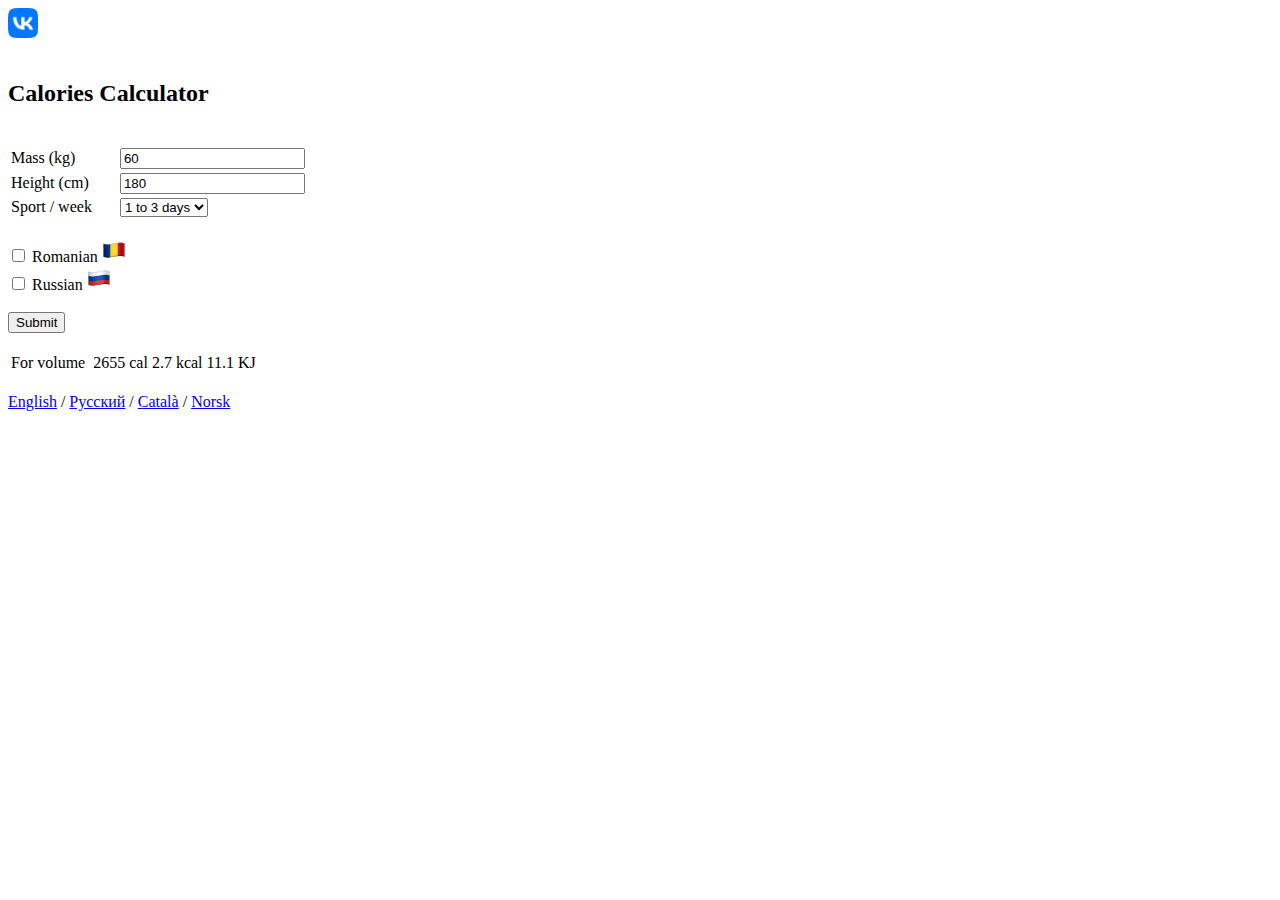
<file: index.html>
<!DOCTYPE html>
<html lang="en">
<head>
    <meta charset="UTF-8">
    <meta http-equiv="X-UA-Compatible" content="IE=edge">
    <meta name="viewport" content="width=device-width, initial-scale=1.0">
    <link rel="shortcut icon" href="img/VK.png" type="image/x-icon">
    <link rel="stylesheet" href="style.css">
    <link href="https://cdn.jsdelivr.net/npm/bootstrap@5.2.2/dist/css/bootstrap.min.css" rel="stylesheet" integrity="sha384-Zenh87qX5JnK2Jl0vWa8Ck2rdkQ2Bzep5IDxbcnCeuOxjzrPF/et3URy9Bv1WTRi" crossorigin="anonymous">
    <title>Calories Calculator</title>
</head>
<body onload="calculateCalories()">
    <nav class="navbar navbar-expand-lg navbar-dark bg-dark">
        <div class="container">
            <a class="navbar-brand" href="index.html">
                <img src="img/VK.png" alt="Brand" width="30">
            </a>
        </div>
    </nav>
    <div class="container">
        <br>
        <h2>Calories Calculator</h2>
        <br>
        <table>
            <tbody>
                <tr>
                    <td class="data-td">Mass (kg)</td>
                    <td><input type="number" title="mass" class="form-control" placeholder="Mass" id="mass-inp" value="60" /></td>
                </tr>
                <tr>
                    <td class="data-td">Height (cm)</td>
                    <td><input type="number" title="height" class="form-control" placeholder="Height" id="height-inp" value="180" /></td>
                </tr>
                <tr>
                    <td class="data-td">Sport / week</td>
                    <td>
                        <select class="form-select" aria-label="Sport Select" id="sport-select">
                            <option value="1.2">No sport</option>
                            <option value="1.375" selected>1 to 3 days</option>
                            <option value="1.55">3 to 5 days</option>
                            <option value="1.725">6 to 7 days</option>
                            <option value="1.9">2h per day</option>
                        </select>
                    </td>
                </tr>
            </tbody>
        </table> 
        <br>
        <div class="form-check">
            <input class="form-check-input" type="checkbox" id="romanian-check">
            <label class="form-check-label" for="romanian-check">
                Romanian
                <img class="flag-icon" src="./img/ro.png" alt="Romania Flag">
            </label>
        </div>
        <div class="form-check">
            <input class="form-check-input" type="checkbox" id="russian-check">
            <label class="form-check-label" for="russian-check">
                Russian
                <img class="flag-icon" src="./img/ru.png" alt="Russia Flag">
            </label>
        </div>
        <br>
        <button type="button" class="btn btn-primary" onclick="calculateCalories()">Submit</button>
        <br>
        <br>
        <table class="table table-dark">
            <tbody>
                <tr>
                    <td>For volume</td>
                    <td></td>
                    <td><span id="cal"></span> cal</td>
                    <td><span id="kcal"></span> kcal</td>
                    <td><span id="kj"></span> KJ</td>
                </tr>
            </tbody>
        </table>
        <br>
        <div class="lang-links">
            <a href="index.html">English</a> /
            <a href="lang/ru.html">Русский</a> /
            <a href="lang/ca.html">Català</a> /
            <a href="lang/no.html">Norsk</a>
        </div>
    </div>
    <script src="calories.js"></script>
</body>
</html>
</file>
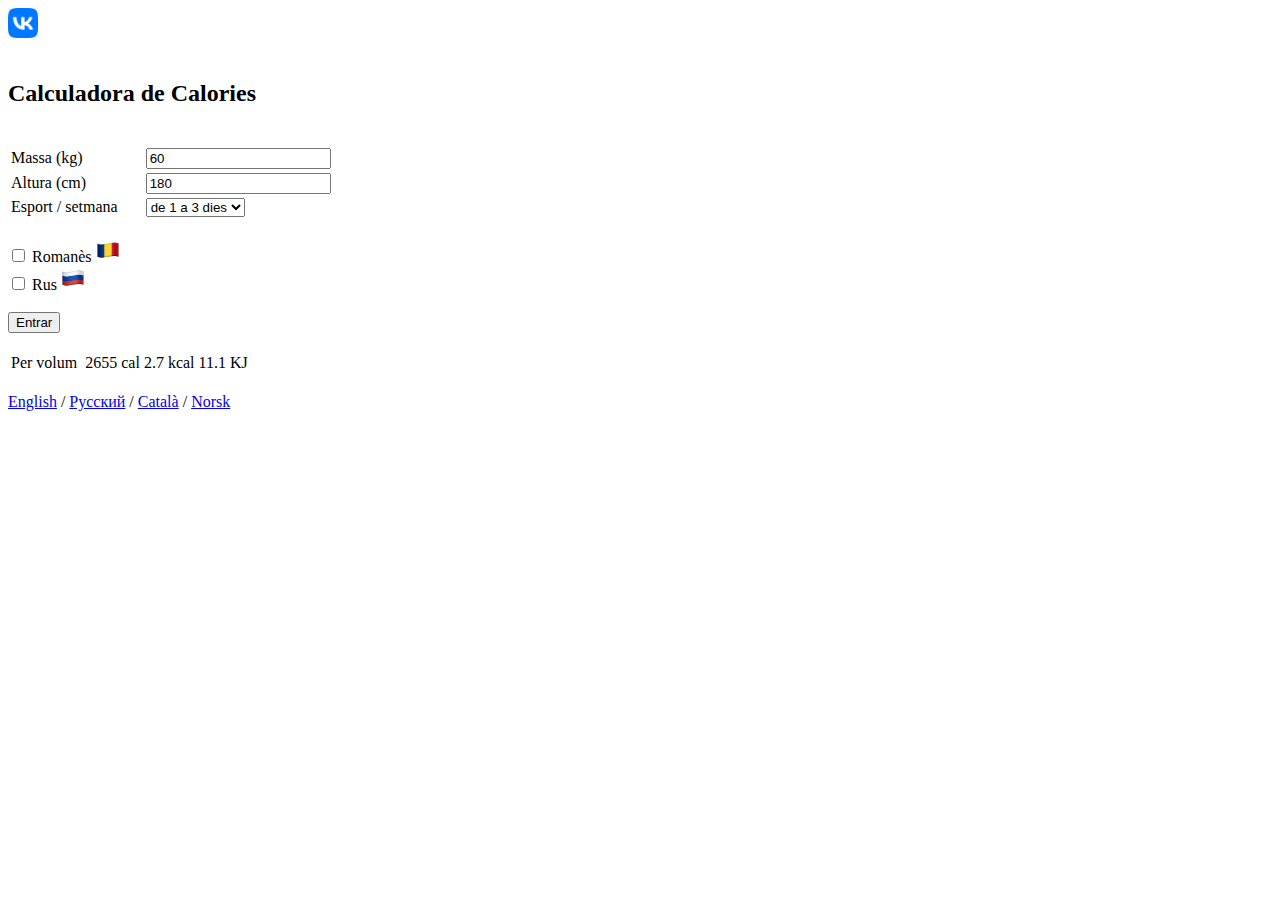
<file: lang/ca.html>
<!DOCTYPE html>
<html lang="en">
<head>
    <meta charset="UTF-8">
    <meta http-equiv="X-UA-Compatible" content="IE=edge">
    <meta name="viewport" content="width=device-width, initial-scale=1.0">
    <link rel="shortcut icon" href="../img/VK.png" type="image/x-icon">
    <link rel="stylesheet" href="../style.css">
    <link href="https://cdn.jsdelivr.net/npm/bootstrap@5.2.2/dist/css/bootstrap.min.css" rel="stylesheet" integrity="sha384-Zenh87qX5JnK2Jl0vWa8Ck2rdkQ2Bzep5IDxbcnCeuOxjzrPF/et3URy9Bv1WTRi" crossorigin="anonymous">
    <title>Calories Calculator</title>
</head>
<body onload="calculateCalories()">
    <nav class="navbar navbar-expand-lg navbar-dark bg-dark">
        <div class="container">
            <a class="navbar-brand" href="../index.html">
                <img src="../img/VK.png" alt="Brand" width="30">
            </a>
        </div>
    </nav>
    <div class="container">
        <br>
        <h2>Calculadora de Calories</h2>
        <br>
        <table>
            <tbody>
                <tr>
                    <td class="data-td">Massa (kg)</td>
                    <td><input type="number" title="mass" class="form-control" placeholder="Massa" id="mass-inp" value="60" /></td>
                </tr>
                <tr>
                    <td class="data-td">Altura (cm)</td>
                    <td><input type="number" title="height" class="form-control" placeholder="Altura" id="height-inp" value="180" /></td>
                </tr>
                <tr>
                    <td class="data-td">Esport / setmana</td>
                    <td>
                        <select class="form-select" aria-label="Sport Select" id="sport-select">
                            <option value="1.2">No esport</option>
                            <option value="1.375" selected>de 1 a 3 dies</option>
                            <option value="1.55">de 3 a 5 dies</option>
                            <option value="1.725">de 6 a 7 dies</option>
                            <option value="1.9">2h al dia</option>
                        </select>
                    </td>
                </tr>
            </tbody>
        </table> 
        <br>
        <div class="form-check">
            <input class="form-check-input" type="checkbox" id="romanian-check">
            <label class="form-check-label" for="romanian-check">
                Romanès
                <img class="flag-icon" src="../img/ro.png" alt="Romania Flag">
            </label>
        </div>
        <div class="form-check">
            <input class="form-check-input" type="checkbox" id="russian-check">
            <label class="form-check-label" for="russian-check">
                Rus
                <img class="flag-icon" src="../img/ru.png" alt="Russia Flag">
            </label>
        </div>
        <br>
        <button type="button" class="btn btn-primary" onclick="calculateCalories()">Entrar</button>
        <br>
        <br>
        <table class="table table-dark">
            <tbody>
                <tr>
                    <td>Per volum</td>
                    <td></td>
                    <td><span id="cal"></span> cal</td>
                    <td><span id="kcal"></span> kcal</td>
                    <td><span id="kj"></span> KJ</td>
                </tr>
                <!--tr>
                    <td>Calories per al volum</td>
                    <td><span id="data"></span> cal</td>
                </tr-->
            </tbody>
        </table>
        <br>
        <div class="lang-links">
            <a href="../index.html">English</a> /
            <a href="ru.html">Русский</a> /
            <a href="ca.html">Català</a> /
            <a href="no.html">Norsk</a>
        </div>
    </div>
    <script src="../calories.js"></script>
</body>
</html>
</file>
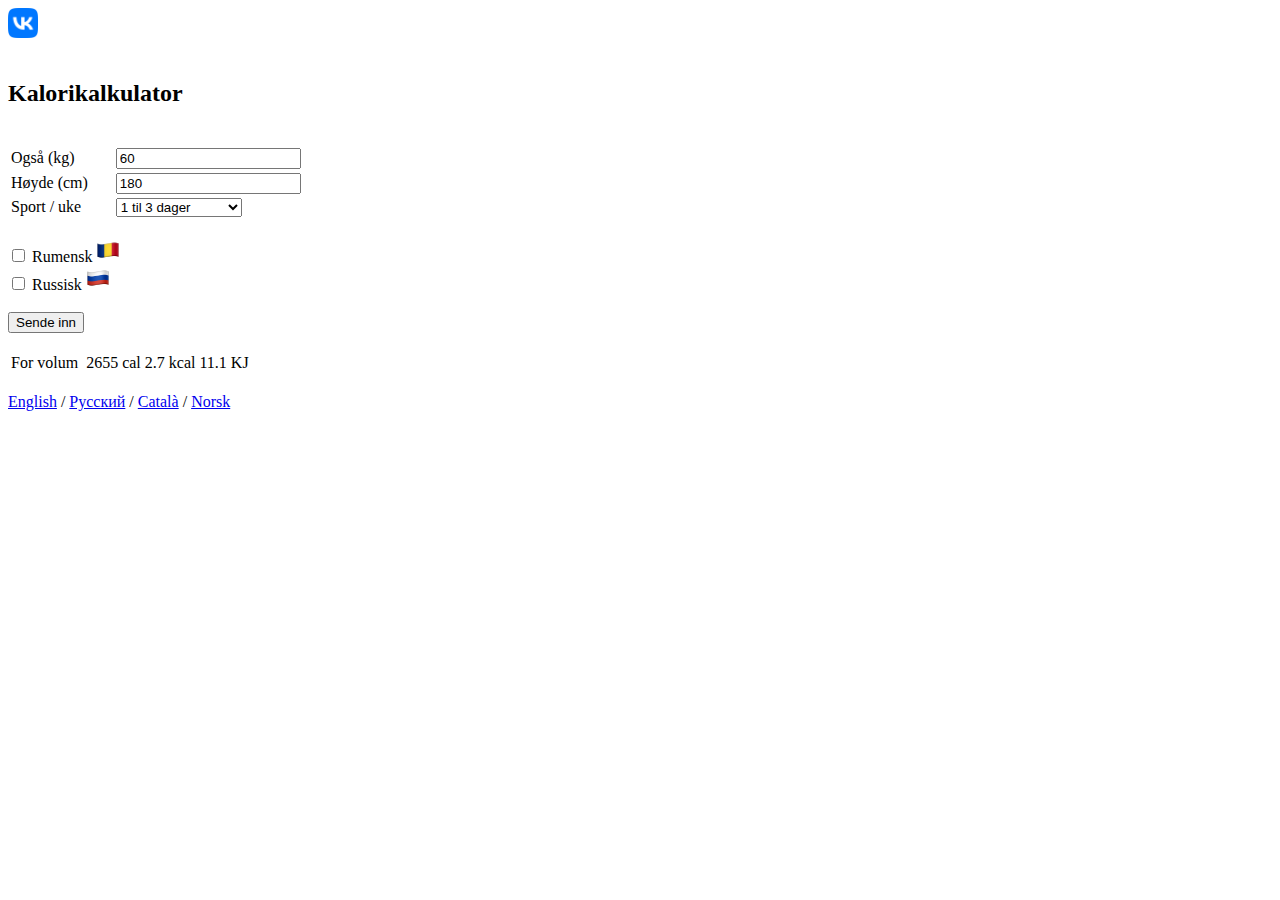
<file: lang/no.html>
<!DOCTYPE html>
<html lang="en">
<head>
    <meta charset="UTF-8">
    <meta http-equiv="X-UA-Compatible" content="IE=edge">
    <meta name="viewport" content="width=device-width, initial-scale=1.0">
    <link rel="shortcut icon" href="../img/VK.png" type="image/x-icon">
    <link rel="stylesheet" href="../style.css">
    <link href="https://cdn.jsdelivr.net/npm/bootstrap@5.2.2/dist/css/bootstrap.min.css" rel="stylesheet" integrity="sha384-Zenh87qX5JnK2Jl0vWa8Ck2rdkQ2Bzep5IDxbcnCeuOxjzrPF/et3URy9Bv1WTRi" crossorigin="anonymous">
    <title>Calories Calculator</title>
</head>
<body onload="calculateCalories()">
    <nav class="navbar navbar-expand-lg navbar-dark bg-dark">
        <div class="container">
            <a class="navbar-brand" href="../index.html">
                <img src="../img/VK.png" alt="Brand" width="30">
            </a>
        </div>
    </nav>
    <div class="container">
        <br>
        <h2>Kalorikalkulator</h2>
        <br>
        <table>
            <tbody>
                <tr>
                    <td class="data-td">Også (kg)</td>
                    <td><input type="number" title="mass" class="form-control" placeholder="Også" id="mass-inp" value="60" /></td>
                </tr>
                <tr>
                    <td class="data-td">Høyde (cm)</td>
                    <td><input type="number" title="height" class="form-control" placeholder="Høyde" id="height-inp" value="180" /></td>
                </tr>
                <tr>
                    <td class="data-td">Sport / uke</td>
                    <td>
                        <select class="form-select" aria-label="Sport Select" id="sport-select">
                            <option value="1.2">Ingen sport</option>
                            <option value="1.375" selected>1 til 3 dager</option>
                            <option value="1.55">3 til 5 dager</option>
                            <option value="1.725">6 til 7 dager</option>
                            <option value="1.9">2 timer om dagen</option>
                        </select>
                    </td>
                </tr>
            </tbody>
        </table> 
        <br>
        <div class="form-check">
            <input class="form-check-input" type="checkbox" id="romanian-check">
            <label class="form-check-label" for="romanian-check">
                Rumensk
                <img class="flag-icon" src="../img/ro.png" alt="Romania Flag">
            </label>
        </div>
        <div class="form-check">
            <input class="form-check-input" type="checkbox" id="russian-check">
            <label class="form-check-label" for="russian-check">
                Russisk
                <img class="flag-icon" src="../img/ru.png" alt="Russia Flag">
            </label>
        </div>
        <br>
        <button type="button" class="btn btn-primary" onclick="calculateCalories()">Sende inn</button>
        <br>
        <br>
        <table class="table table-dark">
            <tbody>
                <tr>
                    <td>For volum</td>
                    <td></td>
                    <td><span id="cal"></span> cal</td>
                    <td><span id="kcal"></span> kcal</td>
                    <td><span id="kj"></span> KJ</td>
                </tr>
                <!--tr>
                    <td>Kalorier for volum</td>
                    <td><span id="data"></span> kal</td>
                </tr-->
            </tbody>
        </table>
        <br>
        <div class="lang-links">
            <a href="../index.html">English</a> /
            <a href="ru.html">Русский</a> /
            <a href="ca.html">Català</a> /
            <a href="no.html">Norsk</a>
        </div>
    </div>
    <script src="../calories.js"></script>
</body>
</html>
</file>
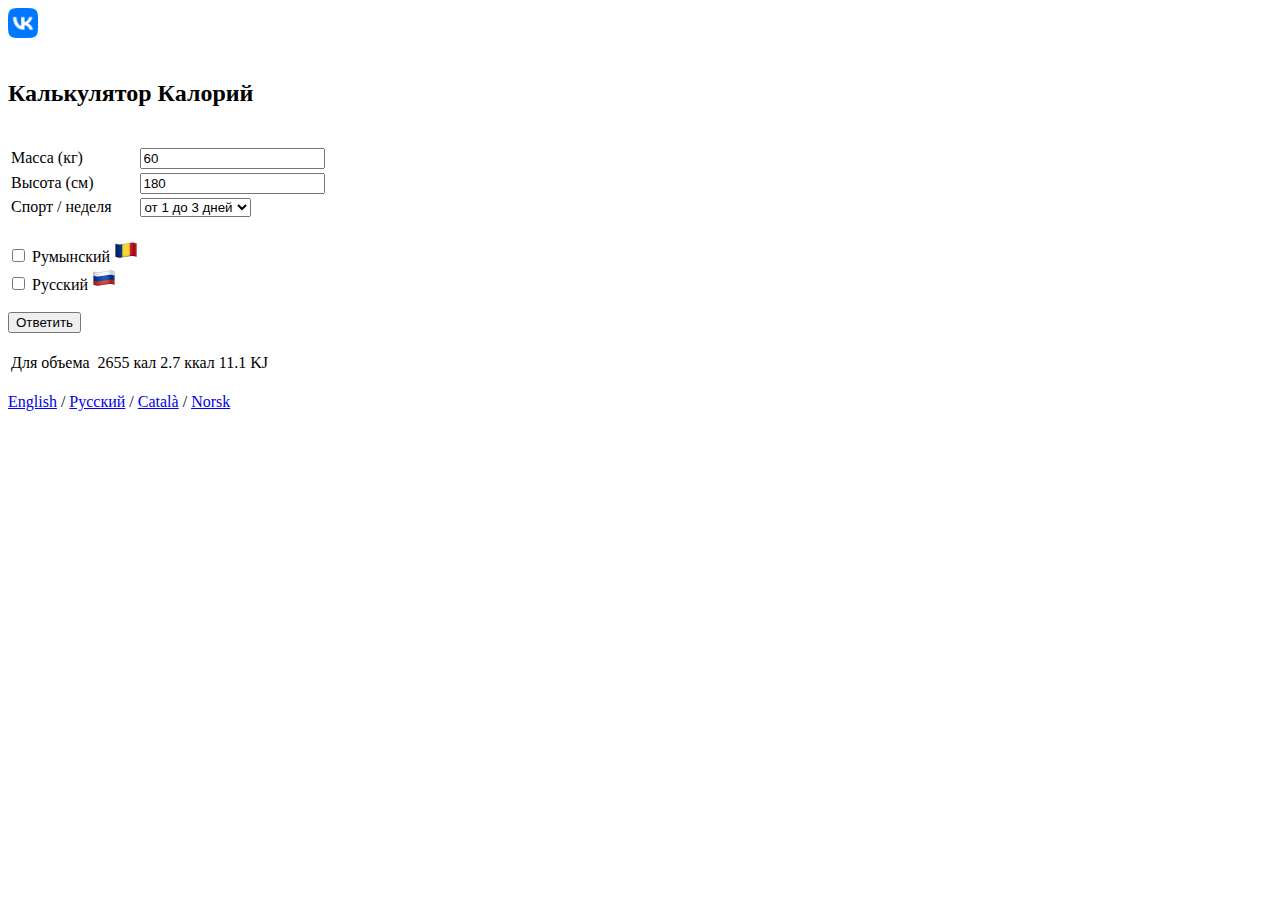
<file: lang/ru.html>
<!DOCTYPE html>
<html lang="en">
<head>
    <meta charset="UTF-8">
    <meta http-equiv="X-UA-Compatible" content="IE=edge">
    <meta name="viewport" content="width=device-width, initial-scale=1.0">
    <link rel="shortcut icon" href="../img/VK.png" type="image/x-icon">
    <link rel="stylesheet" href="../style.css">
    <link href="https://cdn.jsdelivr.net/npm/bootstrap@5.2.2/dist/css/bootstrap.min.css" rel="stylesheet" integrity="sha384-Zenh87qX5JnK2Jl0vWa8Ck2rdkQ2Bzep5IDxbcnCeuOxjzrPF/et3URy9Bv1WTRi" crossorigin="anonymous">
    <title>Calories Calculator</title>
</head>
<body onload="calculateCalories()">
    <nav class="navbar navbar-expand-lg navbar-dark bg-dark">
        <div class="container">
            <a class="navbar-brand" href="../index.html">
                <img src="../img/VK.png" alt="Brand" width="30">
            </a>
        </div>
    </nav>
    <div class="container">
        <br>
        <h2>Калькулятор Калорий</h2>
        <br>
        <table>
            <tbody>
                <tr>
                    <td class="data-td">Масса (кг)</td>
                    <td><input type="number" title="mass" class="form-control" placeholder="Масса" id="mass-inp" value="60" /></td>
                </tr>
                <tr>
                    <td class="data-td">Высота (см)</td>
                    <td><input type="number" title="height" class="form-control" placeholder="Высота" id="height-inp" value="180" /></td>
                </tr>
                <tr>
                    <td class="data-td">Спорт / неделя</td>
                    <td>
                        <select class="form-select" aria-label="Sport Select" id="sport-select">
                            <option value="1.2">Нет спорта</option>
                            <option value="1.375" selected>от 1 до 3 дней</option>
                            <option value="1.55">от 3 до 5 дней</option>
                            <option value="1.725">от 6 до 7 дней</option>
                            <option value="1.9">2 часа в день</option>
                        </select>
                    </td>
                </tr>
            </tbody>
        </table>
        <br>
        <div class="form-check">
            <input class="form-check-input" type="checkbox" id="romanian-check">
            <label class="form-check-label" for="romanian-check">
                Румынский
                <img class="flag-icon" src="../img/ro.png" alt="Romania Flag">
            </label>
        </div>
        <div class="form-check">
            <input class="form-check-input" type="checkbox" id="russian-check">
            <label class="form-check-label" for="russian-check">
                Русский
                <img class="flag-icon" src="../img/ru.png" alt="Russia Flag">
            </label>
        </div>
        <br>
        <button type="button" class="btn btn-primary" onclick="calculateCalories()">Ответить</button>
        <br>
        <br>
        <table class="table table-dark">
            <tbody>
                <tr>
                    <td>Для объема</td>
                    <td></td>
                    <td><span id="cal"></span> кал</td>
                    <td><span id="kcal"></span> ккал</td>
                    <td><span id="kj"></span> KJ</td>
                </tr>
                <!--tr>
                    <td>Калории для объема</td>
                    <td><span id="data"></span> кал</td>
                </tr-->
            </tbody>
        </table>
        <br>
        <div class="lang-links">
            <a href="../index.html">English</a> /
            <a href="ru.html">Русский</a> /
            <a href="ca.html">Català</a> /
            <a href="no.html">Norsk</a>
        </div>
    </div>
    <script src="../calories.js"></script>
</body>
</html>
</file>
<file: style.css>
.flag-icon {
    height: 1.5rem;
}

.data-td {
    padding-right: 25px;
}
</file>
